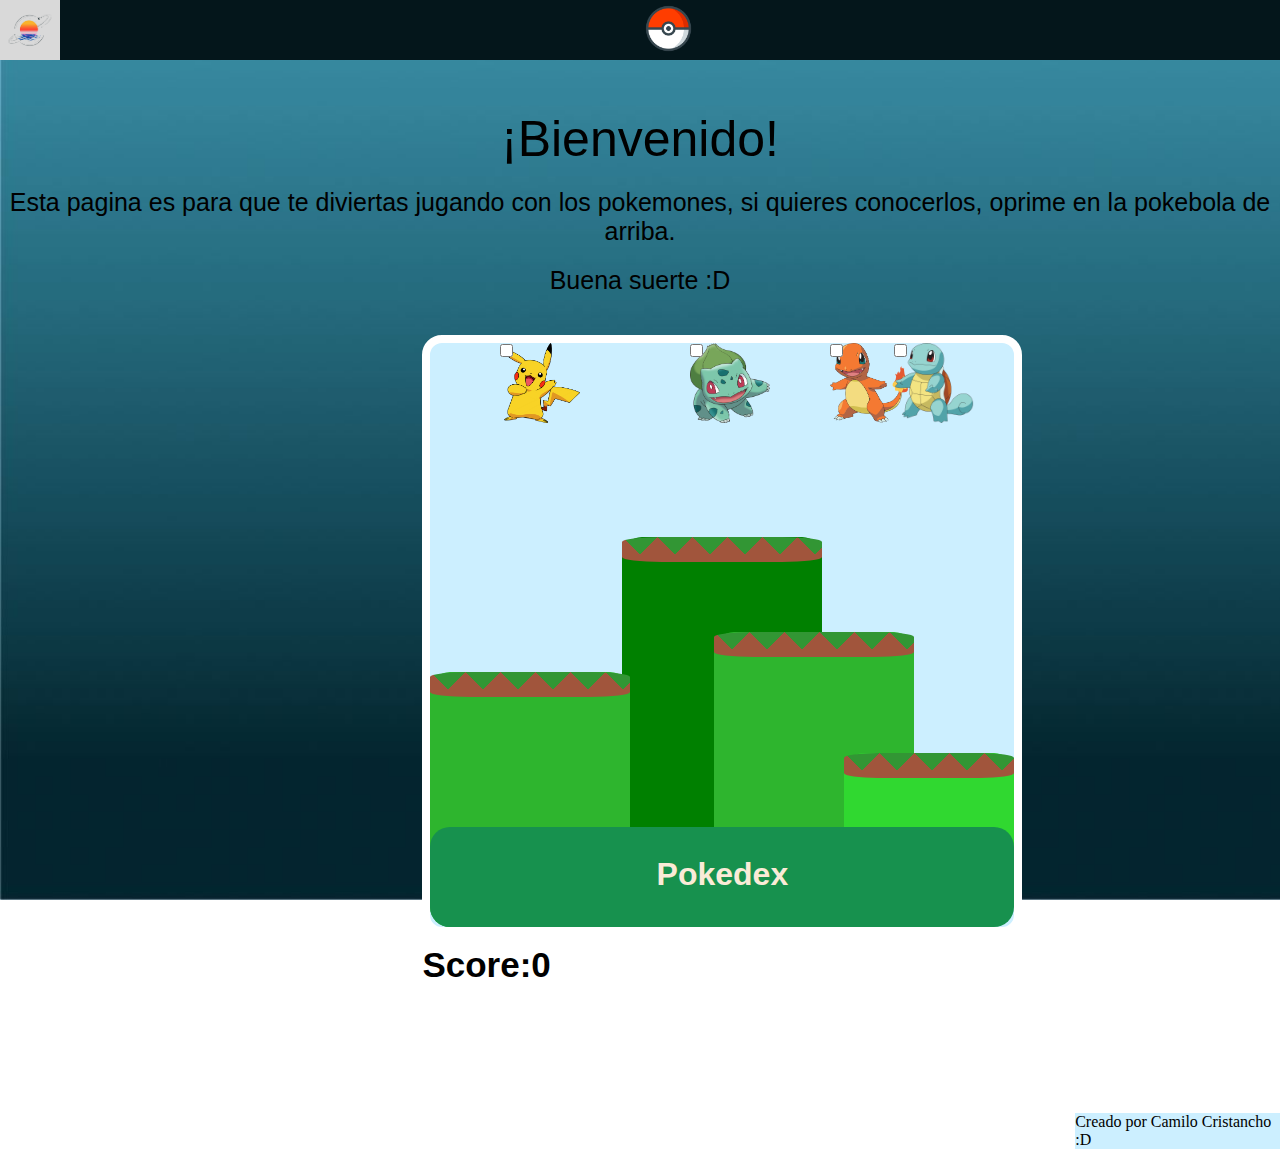
<file: index.html>
<!DOCTYPE html>
<html lang="es">
<head>
    <meta charset="UTF-8">
    <meta http-equiv="X-UA-Compatible" content="IE=edge">
    <meta name="viewport" content="width=device-width, initial-scale=1.0">
    <title>Proyecto Pokemon</title>
    <link rel="stylesheet"href="style.css">
</head>
<body>
    <header>     
        <a class="menu" href="index2.html"></a>  
        <div class="logo"></div>
    </header>
    <div class="barrab"></div>
    <div class="creditos"></div>
    <div class="hi">
        <div class="hi1">¡Bienvenido!</div>
        <div class="hi2">Esta pagina es para que te diviertas jugando con los pokemones, si quieres conocerlos, oprime en la pokebola de arriba. </div>
        <div class="hi2">Buena suerte :D </div>
    </div>

</body>
<footer>
    <body>
        <div class="phone">
            <div class="layer-1">
                <input type="checkbox">
            </div>
    
            <div class="layer-2">
                <input type="checkbox">
            </div>
    
            <div class="layer-3">
                <div class="zigzag"></div>
            </div>
    
            <div class="layer-4">
                <input class="P1" type="checkbox">
            </div>
    
            <div class="layer-5">
                <div class="zigzag"></div>  
            </div>
    
            <div class="layer-6">
                <input type="checkbox">
            </div>
    
            <div class="layer-7">
                <div class="zigzag"></div>
            </div>
            <div class="layer-8">
                <h1>Pokedex</h1>
            </div>
            <div class="layer-9">
                <div class="zigzag"></div>
            </div>
        </div>
        <h3 class="total-count">Score:</h3>
    </body>
    <div class="derechos">Creado por Camilo Cristancho :D</div>
</footer>
</html>
</file>
<file: style.css>
*{
    padding: 0;
    margin: 0;
    box-sizing: border-box;
}
header{
    width: 100%;
    height: 60px;
    background-color:#04161b;
    
}
.menu{
    background-image: url(./img/pokebola.png);
    background-repeat: no-repeat;
    background-size: contain;
    
    padding: 40px;
    padding-top: 0px;
    margin-left: 50%;
}
.logo{
    background-image: url(./img/logo.png);
    background-repeat: no-repeat;
    background-size: contain;
    
    height: 60px;
    margin-top: -18px;
}



body{
    background-image: url(./img/fondo1.JPG);
    background-size: cover;
    background-attachment: fixed;
}
img{
    height: 150px;
    width: auto;
}
h1{
    text-align: center;
    margin-top:5%;
    font-family: 'Gill Sans', 'Gill Sans MT', Calibri, 'Trebuchet MS', sans-serif;
}

.hi1{
    margin-top: 50px;
    text-align: center;
    font-family: 'Gill Sans', 'Gill Sans MT', Calibri, 'Trebuchet MS', sans-serif;
    font-size: 50px;
}
.hi2{
    margin-top: 20px;
    text-align: center;
    font-family: 'Gill Sans', 'Gill Sans MT', Calibri, 'Trebuchet MS', sans-serif;
    font-size: 25px;
}

.phone {
    border-top: 50%;
    position: relative;
    border: 8px solid rgb(255, 255, 255);
    border-radius: 20px;
    height: 600px;
    width: 600px;
    margin-top: 40px;
    margin-left: 33%;
    background: #CCEFFF;
    box-shadow: 19px 37px rbg(0, 0, 0, 0.30), 15px 12px rbg(0, 0, 0, 0.22);
}
.layer-1 {
    position: absolute;
    z-index: 1;
    height: 150px;
    width: 80px;
    background-image: url(./img/charmilion.png);
    background-size: 80px 80px;
    background-repeat:no-repeat;
    margin-left: 400px;
    border-top: -50px;
    
    animation-name: charmilio;
    animation-duration: 4s;
    animation-iteration-count: infinite;

}
@keyframes charmilio {
    0%{ top: 300px}
    50%{ top:20px}
    100%{ top: 300px}
    
    
}
.layer-2 {
    position: absolute;
    z-index: 2;
    position: absolute;
    height: 450px;
    width: 80px;
    background-image: url(./img/pokachu.png);
    background-size: 80px 80px;
    background-repeat:no-repeat;
    margin-left: 70px;
    margin-bottom: 0;

    animation-name: pikachu;
    animation-duration: 3s;
    animation-iteration-count: infinite;
}

@keyframes pikachu {
    0%   {  top:350px;}
    50%  {  top:150px;}
    100% {  top:350px;}

}
.layer-3 {
    position: absolute;
    z-index: 3;
    left: 0;
    right: 0;
    margin: 0 auto;
    width: 200px;
    height: 390px;
    background: green;
    border-radius: 20px;
    bottom: 0;
    
}
.layer-4 {
    position: absolute;
    z-index: 2;
    height: 360px;
    width: 80px;
    background-image: url(./img/bolbasor.png);
    background-size: 80px 80px;
    background-repeat:no-repeat;
    margin-left: 260px;
    margin-bottom: 0;

    animation-name: bolbasor;
    animation-duration: 2.5s;
    animation-iteration-count: infinite;
    animation-timing-function: ease-in-out;

    
}

@keyframes bolbasor{
    0%   {  top:250px;}
    25%  {  top:-3px;}
    100% {  top:400px;}

}
.layer-5 {
    position: absolute;
    z-index: 5;
    height: 295px;
    width: 200px;
    background: rgb(46, 181, 46);
    border-radius: 20px;
    border-bottom-left-radius: 30px;
    bottom: 0;
    right: 100px;

}
.layer-6 {
    position: absolute;
    z-index: 6;
    height: 230px;
    width: 80px;
    background-image: url(./img/squitle.png);
    background-size: 80px 80px;
    background-repeat:no-repeat;
    bottom: 400;
    right: 40px;

    animation-name: squitle;
    animation-duration: 5s;
    animation-iteration-count: infinite;
}

@keyframes squitle{
    0%   {  top:500px;}
    25%  {  top:200px;}
    50%  {  top:500px;}
    75%  {  top:200px;}
    100% {  top:500px;}

}
.layer-7 {
    position: absolute;
    z-index: 7;
    right: 0;
    width: 170px;
    height: 174px;
    background:rgb(48, 216, 48);
    border-radius: 20px;
    border-bottom-right-radius: 30px;
    bottom: 0;
}
.layer-8 {
    position: absolute;
    z-index: 10;
    left: 0;
    right: 0;
    margin: 0 auto;
    width: full;
    height: 100px;
    background: rgb(23, 145, 78);
    bottom: 0;
    border-radius: 20px;
    color: antiquewhite;
    text-align: center;

    
}
.layer-9 {
    position: absolute;
    z-index: 9;
    margin-left: 0px;
    width: 200px;
    height: 255px;
    background: rgb(46, 181, 46);
    bottom: 0;
    border-radius: 20px;
    color: antiquewhite;
}
.zigzag {
position: absolute;
    top: 0;
    left: 0;
    right: 0;
    margin: 0 auto;
    width: 100%;
    height: 25px;
    background: linear-gradient(135deg, #329634 25%, transparent 25%) -17px 0,
    linear-gradient(-135deg, #329634 25%, transparent 25%) -17px 0,
    linear-gradient(45deg, #19811b00 25%, #a1553c 25%),
    linear-gradient(-45deg, #25972700 25%, #a1553c 25%);
    background-size: 35px 35px;
    border-radius: 20%;
}
.total-count{
    font-family: 'Gill Sans', 'Gill Sans MT', Calibri, 'Trebuchet MS', sans-serif;
    margin-top: 10px;
    margin-left: 33%;
    font-size: 35px;
    

}
body {counter-reset:game;
}
input:checked {
    counter-increment: game;
}
.total-count::after {
    content: counter(game);
}
.derechos{
    margin-top: 10%;
    margin-left: 84%;
    font-family: 'Times New Roman', Times, serif;
    font-size: 20;
    background-color: #CCEFFF;

}
</file>
